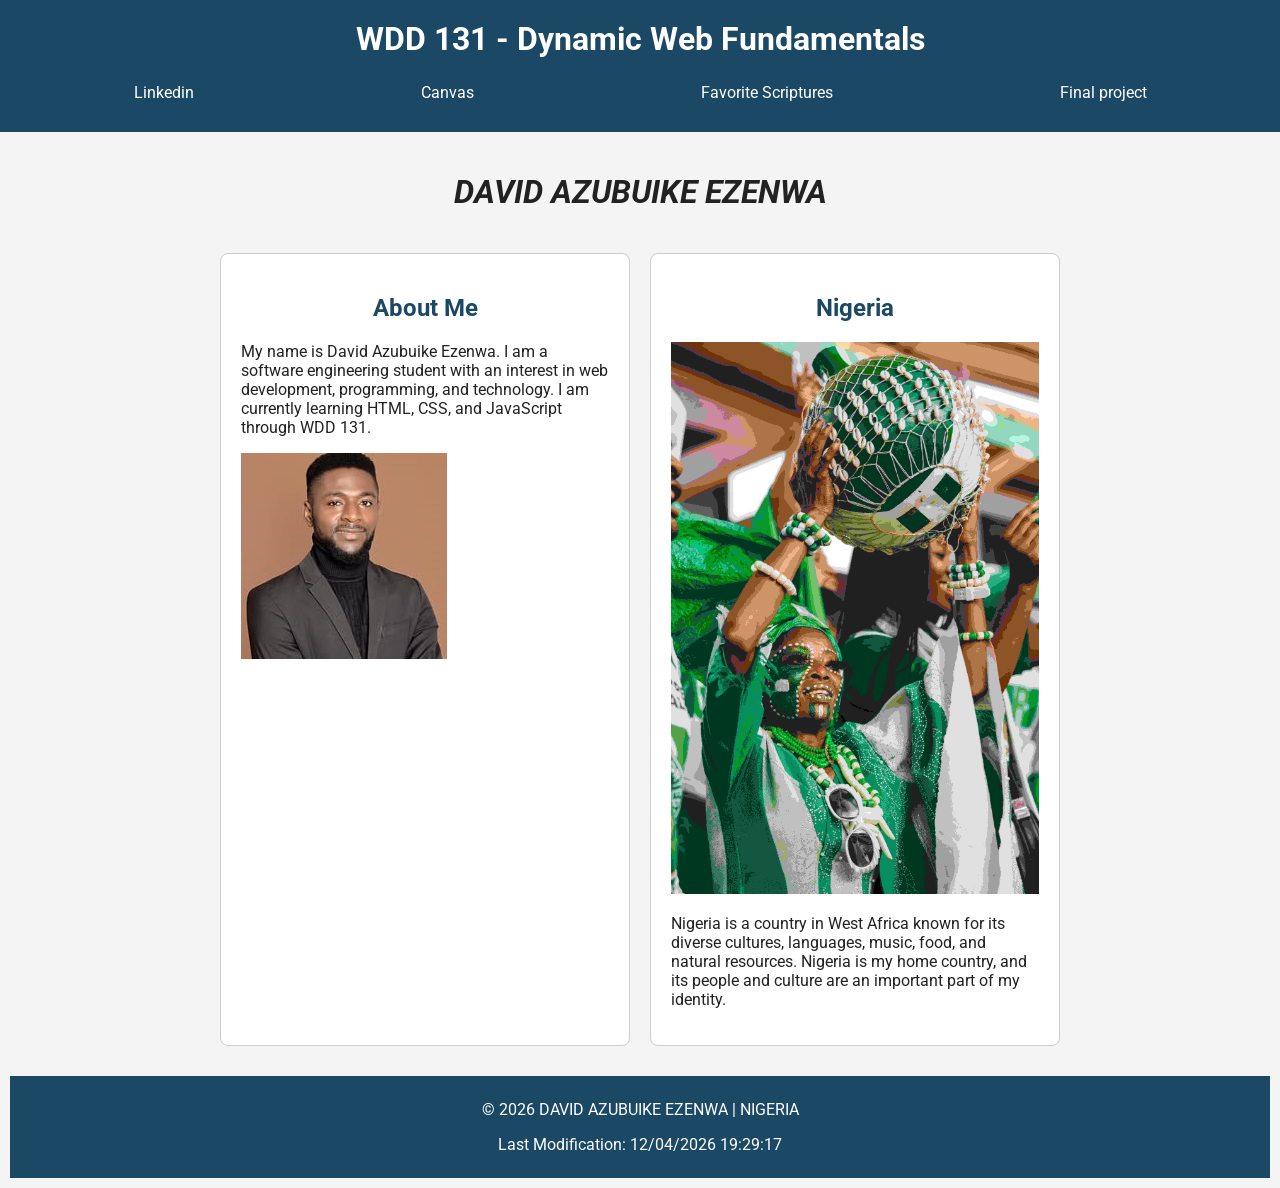
<file: index.html>
<!DOCTYPE html>
<html lang="en">
<head>
    <meta charset="UTF-8">
    <meta name="viewport" content="width=device-width, initial-scale=1.0">
    <title>WDD 131– Dynamic Web Fundamentals – DAVID AZUBUIKE EZENWA</title>
    <meta name="description" content="WDD131 Dynamic Web Fundamentals, David Azubuike Ezenwa, HTML, CSS, JavaScript, web development.">
    <meta name="author" content="David Azubuike Ezenwa">
    <link rel="preconnect" href="https://fonts.googleapis.com">
    <link rel="preconnect" href="https://fonts.gstatic.com" crossorigin>
    <link href="https://fonts.googleapis.com/css2?family=Roboto&display=swap" rel="stylesheet">
    <link rel="stylesheet" href="styles/base.css">
    <script src="scripts/getdates.js" defer></script>
</head>
<body>
    <header><span id="course-title">WDD 131 - Dynamic Web Fundamentals</span>
        <nav>
            <a href="https://www.linkedin.com">Linkedin</a>
            <a href="https://byupw.instructure.com/">Canvas</a>
            <a href="https://www.churchofjesuschrist.org/study/scriptures/bofm/1-ne/3?lang=eng&id=p7#p7">Favorite Scriptures</a>
            <a href="#">Final project</a>
        </nav>
    </header>
    <main>
        <h1>DAVID AZUBUIKE EZENWA</h1>
        <section class="card">
            <h2>About Me</h2>
            <p> My name is David Azubuike Ezenwa. I am a software engineering
        student with an interest in web development, programming, and
        technology. I am currently learning HTML, CSS, and JavaScript
        through WDD 131.
            </p>
            <img src="images/myphoto.jpg" alt="DAVID AZUBUIKE EZENWA">
        </section>
        <section class="card">
            <h2>Nigeria</h2>
            <img src="images/nigeria.jpg" alt="My country Nigeria">
            <p>
                Nigeria is a country in West Africa known for its diverse cultures,
        languages, music, food, and natural resources. Nigeria is my home
        country, and its people and culture are an important part of my
        identity.
            </p>
        </section>

    </main>
    <footer>
        <p>
            &copy; <span id="currentyear"></span> DAVID AZUBUIKE EZENWA   |    NIGERIA
        </p>
        <p id="lastModified"></p>
    </footer>
</body>
</html>
</file>
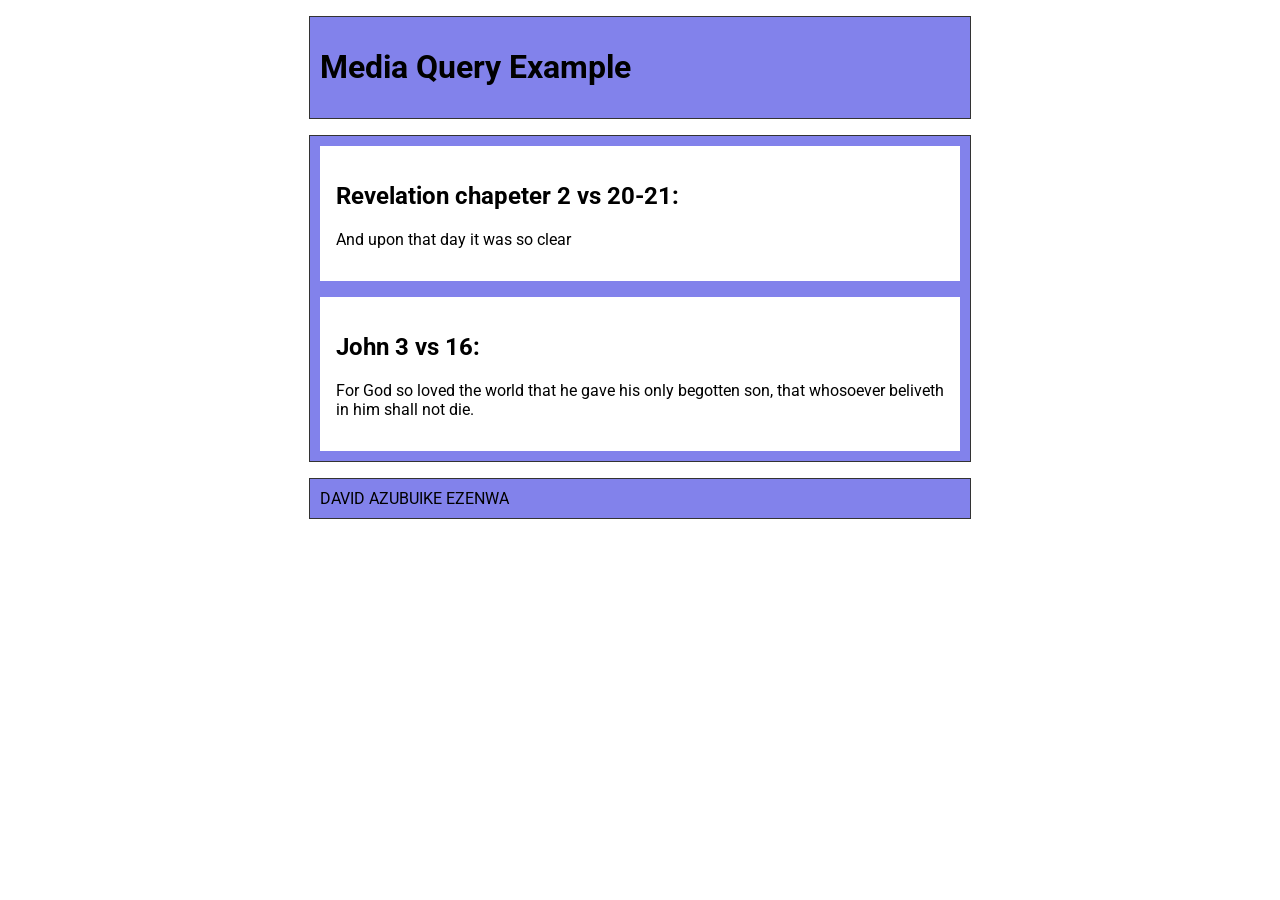
<file: week02/media-query.html>
<!DOCTYPE html>
<html lang="en">
<head>
    <meta charset="UTF-8">
    <meta name="viewport" content="width=device-width, initial-scale=1.0">
    <title>WDD - MEDIA QUERY EXAMPLE</title>
    <meta name="description" content="WDD131 Media query learning activity example.">
    <meta name="author" content="David Azubuike Ezenwa">
    <link rel="preconnect" href="https://fonts.googleapis.com">
    <link rel="preconnect" href="https://fonts.gstatic.com" crossorigin>
    <link href="https://fonts.googleapis.com/css2?family=Roboto&display=swap" rel="stylesheet">
    <link rel="stylesheet" href="styles/media-query.css">
    <link rel="stylesheet" href="styles/media-query-large.css">
</head>
<body>
    <header>
        <h1>Media Query Example</h1>
    </header>
    <main>
        <section>
            <h2>Revelation chapeter 2 vs 20-21:</h2>
            <p> And upon that day it was so clear</p>
        </section>
        <section>
            <h2>John 3 vs 16:</h2>
            <p>For God so loved the world that he gave his only begotten son, that whosoever beliveth in him shall not die.</p>
        </section>
    </main>
    <footer> DAVID AZUBUIKE EZENWA</footer>
    
</body>
</html>
</file>
<file: styles/base.css>
/* General page styling */
body {
    font-family: "roboto", sans-serif;
    margin: 0;
    background-color: #f4f4f4;
    color: #222;
}

/* style the header */
header {
    background-color: #1b4965;
    padding: 20px;
    color: white;
}
 /* course-title */
 #course-title {
    display: block;
    text-align: center;
    font-size: 2rem;
    font-weight: bold;
    margin-bottom: 15px;
 }

 nav{
    display: flex;
    justify-content: space-around;
    align-items: center;
 }

 nav a {
    color: white;
    text-decoration: none;
    padding: 10px 15px;
 }

 nav a:hover {
    background-color: #62b6cb;
    color: #000;
 }

 main {
   max-width: 840px;
   margin: 0 auto;
   padding: 20px;
   display: grid;
   grid-template-columns: 1fr 1fr;
   gap: 20px
 }

 main h1{
   grid-column: 1/3;
   text-align: center;
   font-style: italic;
   font-weight: bold;
 }

 /* card */

 .card {
   background-color: white;
   border: 1px solid #ccc;
   border-radius: 8px;
   padding: 20px;
 }

 .card h2{
   text-align: center;
   color:  #1b4965;
 }
.card img {
   max-width: 100%;
   height: auto;
}

/* footer */
footer {
   background-color: #1b4965;
   color: white;
   text-align: center;
   padding: 8px;
   margin: 10px;

}
</file>
<file: week02/styles/media-query.css>
body {
    font-family: "roboto", sans-serif;

}
header, main, footer {
    max-width: 640px;
    margin: 1rem auto;
    border: 1px solid #333;
    padding:10px;
    background-color: rgb(130, 130, 235);
}

main {
    display: grid;
    grid-template-columns: 1fr;
    gap: 1rem;
}

section {
    padding: 1rem;
    background-color: #fff;
}
</file>
<file: week02/styles/media-query-large.css>
@media screen and (max-width: 500px) {
    header {
        background-color: black;
        color: #fff;
        
    }
    main {
        display: grid;
        grid-template-columns: 1fr 1fr;

    }
}
</file>
